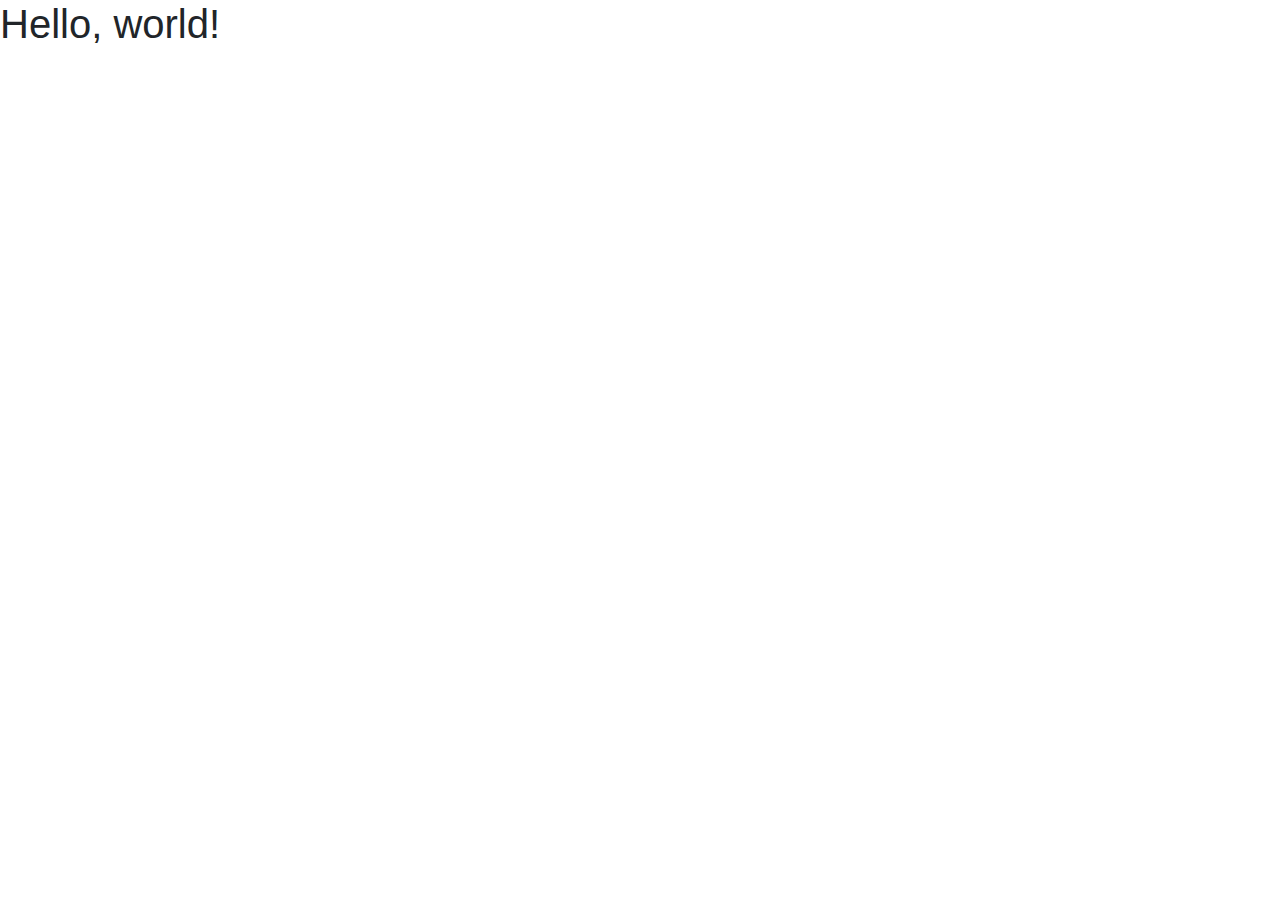
<file: BootStrapTest.html>
<!DOCTYPE html>
<html lang="en">
	<head>
		<!-- Required meta tags -->
		<meta charset="utf-8" />
		<meta
			name="viewport"
			content="width=device-width, initial-scale=1, shrink-to-fit=no"
		/>

		<!-- Bootstrap CSS -->
		<link
			rel="stylesheet"
			href="https://stackpath.bootstrapcdn.com/bootstrap/4.4.1/css/bootstrap.min.css"
			integrity="sha384-Vkoo8x4CGsO3+Hhxv8T/Q5PaXtkKtu6ug5TOeNV6gBiFeWPGFN9MuhOf23Q9Ifjh"
			crossorigin="anonymous"
		/>

		<title>Hello, world!</title>
	</head>
	<body>
		<h1>Hello, world!</h1>

		<!-- Optional JavaScript -->
		<!-- jQuery first, then Popper.js, then Bootstrap JS -->
		<script
			src="https://code.jquery.com/jquery-3.4.1.slim.min.js"
			integrity="sha384-J6qa4849blE2+poT4WnyKhv5vZF5SrPo0iEjwBvKU7imGFAV0wwj1yYfoRSJoZ+n"
			crossorigin="anonymous"
		></script>
		<script
			src="https://cdn.jsdelivr.net/npm/popper.js@1.16.0/dist/umd/popper.min.js"
			integrity="sha384-Q6E9RHvbIyZFJoft+2mJbHaEWldlvI9IOYy5n3zV9zzTtmI3UksdQRVvoxMfooAo"
			crossorigin="anonymous"
		></script>
		<script
			src="https://stackpath.bootstrapcdn.com/bootstrap/4.4.1/js/bootstrap.min.js"
			integrity="sha384-wfSDF2E50Y2D1uUdj0O3uMBJnjuUD4Ih7YwaYd1iqfktj0Uod8GCExl3Og8ifwB6"
			crossorigin="anonymous"
		></script>
	</body>
</html>
</file>
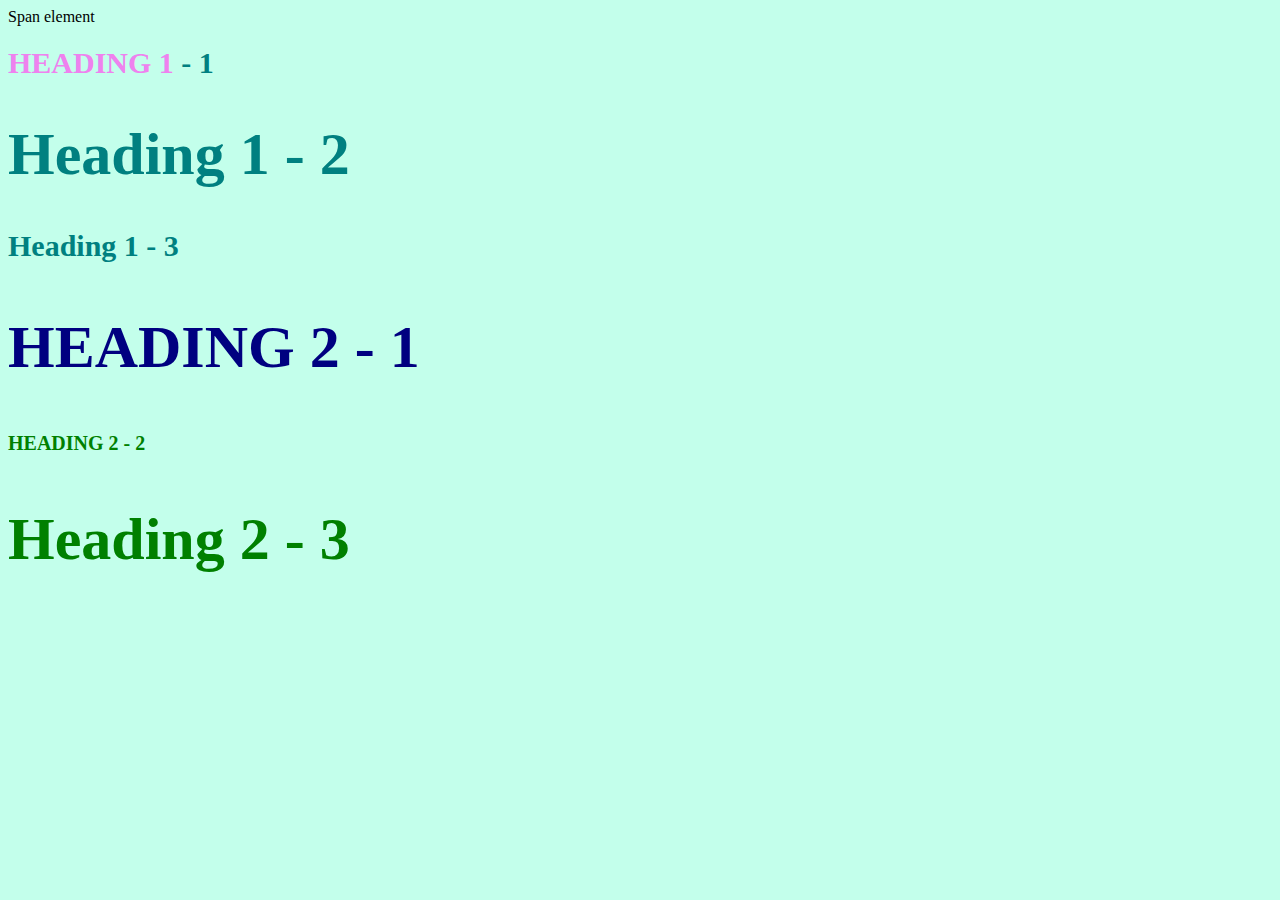
<file: style.html>
<!DOCTYPE html>
<html>
	<head>
		<title>style</title>
		<link rel="stylesheet" type="text/css" href="CSS/test.css" />
	</head>
	<body>
		<span>Span element</span>
		<h1 class="uppercase"><span>Heading 1</span> - 1</h1>
		<h1 class="big">Heading 1 - 2</h1>
		<h1>Heading 1 - 3</h1>
		<h2 class="big uppercase">Heading 2 - 1</h2>
		<h2 class="uppercase">Heading 2 - 2</h2>
		<h2 class="big">Heading 2 - 3</h2>
	</body>
</html>
</file>
<file: CSS/test.css>
body{
    background-color: rgb(195, 255, 235);
}
h1{
    font-size: 30px;
color: teal;
}
h2{
    font-size: 20px;
color: green;
}
.big{
    font-size: 60px;
}
.uppercase{
    text-transform: uppercase;
}
.big.uppercase{
    color:navy;
}
h1 span{
    color:violet
}
</file>
